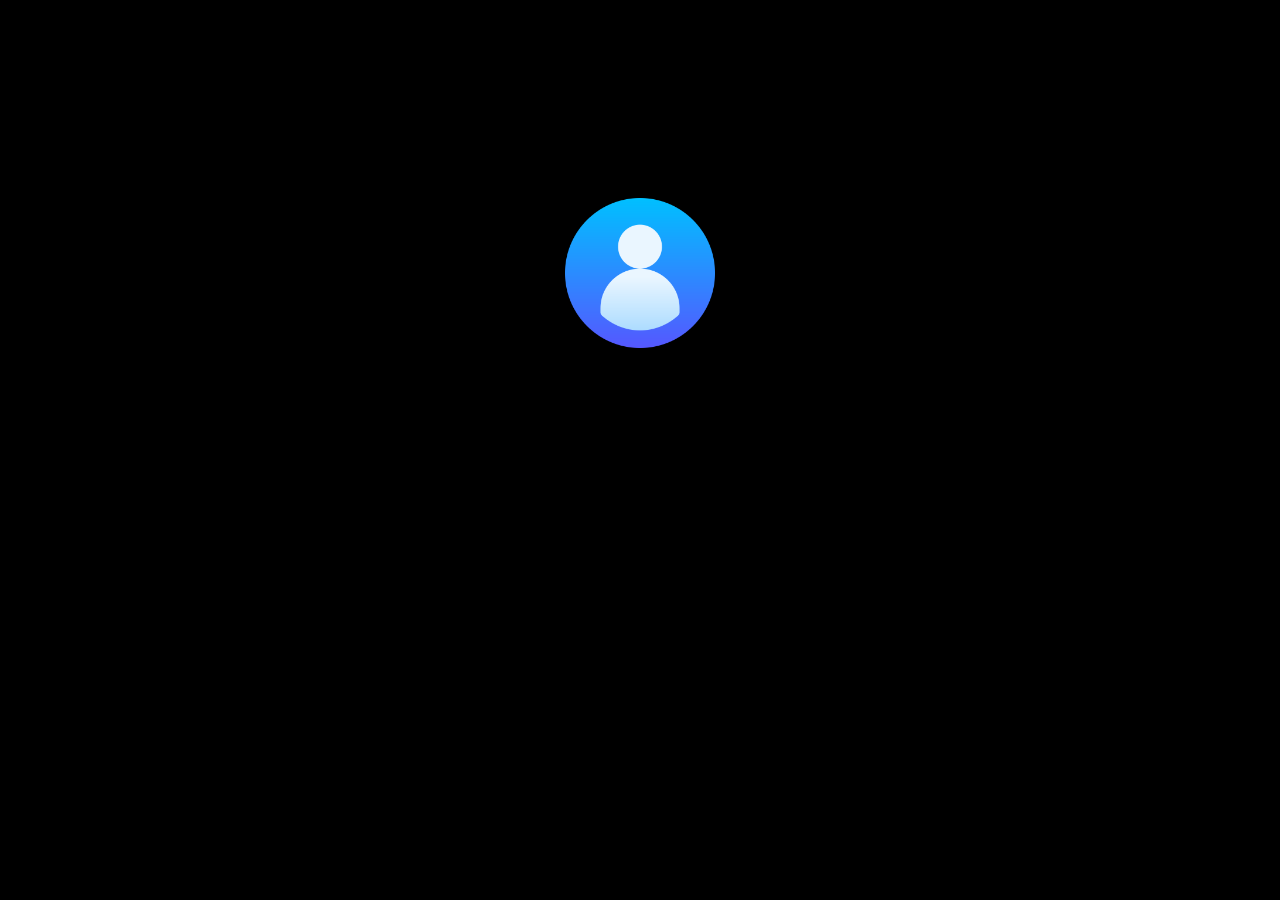
<file: index.html>
<!DOCTYPE html>
<html lang="en">
<head>
    <meta charset="UTF-8" />
    <meta name="viewport" content="width=device-width, initial-scale=1.0" />
    <meta http-equiv="X-UA-Compatible" content="ie=edge" />
    <title>Test - 2</title>

    <!-- External CSS stylesheets -->
    <link href="https://fonts.googleapis.com/css?family=Open+Sans" rel="stylesheet" />
    <link href="https://fonts.googleapis.com/css?family=Oxygen+Mono" rel="stylesheet" />
    <link href="https://fonts.googleapis.com/css?family=Quicksand:300,400,500" rel="stylesheet" />
    <link href="https://maxcdn.bootstrapcdn.com/font-awesome/4.7.0/css/font-awesome.min.css" rel="stylesheet" />
    <link href="https://fonts.googleapis.com/icon?family=Material+Icons" rel="stylesheet">
    <link rel="stylesheet" href="style.css" />
</head>

<body class="disable-select">
    <!-- JavaScript code to redirect for mobile devices -->
    <script>
        if (/Android|webOS|iPhone|iPad|iPod|BlackBerry|IEMobile|Opera Mini/i.test(navigator.userAgent)) {
            window.location.href = 'error.html';
        }
    </script>

    <!-- Starting Windows screen -->
    <div id="starting-win">
        <img src="img/icon_windows_blue.png" alt="Starting Windows" /><br />
        <div class="ring">
            <div class="indicator-1 indeterminate-ring"></div>
            <div class="indicator-2 indeterminate-ring"></div>
            <div class="indicator-3 indeterminate-ring"></div>
            <div class="indicator-4 indeterminate-ring"></div>
            <div class="indicator-5 indeterminate-ring"></div>
        </div>
    </div>

    <div id="loader">
        <i class="fa fa-cog fa-spin fa-3x fa-fw" style="color: rgba(162, 162, 162, 0.5)"></i>
        <span class="sr-only">Loading...</span>
    </div>

    <div id="main" contextmenu="alert('Not Allowed, Sorry!')">
        <!-- This PC -->
        <div
            title="This PC"
            class="desktop-item"
            ondblclick="$('#tab').show(); $('.desktop-item').css('background-color', 'transparent');"
            onmouseover="hoveredItem(this)"
            onmouseout="hoveredOut(this)"
            onclick="selectedItem(this)"
        >
            <img src="img/this-pc.png" alt="This PC" />
            <p id="name">This PC</p>
        </div>

        <div id="tab">
            <div id="tab-header" class="tab-header">
                This PC <i class="fa fa-times" onclick="$('#tab').hide()"></i>
            </div> <br/>
            <div class="tab-middle">
                <iframe class="resp-iframe" src="" gesture="media" allow="encrypted-media" allowfullscreen></iframe>
            </div>
        </div>
        <!-- This PC -->

        <!-- Calculator -->
        <div
            title="Calculator"
            class="desktop-item"
            ondblclick="$('#tab-calc').show(); $('.desktop-item').css('background-color', 'transparent');"
            onmouseover="hoveredItem(this)"
            onmouseout="hoveredOut(this)"
            onclick="selectedItem(this)"
        >
            <img src="img/calculator.png" alt="Calculator" />
            <p>Calculator</p>
        </div>

        <div id="tab-calc">
            <div id="tab-calc-header" class="tab-header">
                Calculator
                <i class="fa fa-times" onclick="$('#tab-calc').hide(); cls();"></i>
            </div>
            <div class="tab-middle-chats2" >
                <iframe class="resp2-iframe" src="html/calc.html"></iframe>
            </div>
        </div>
        <!-- Calculator -->

        <!-- Chat -->
        <div
            title="Nothing"
            class="desktop-item"
            ondblclick="$('#tab-todo').show(); $('.desktop-item').css('background-color', 'transparent');"
            onmouseover="hoveredItem(this)"
            onmouseout="hoveredOut(this)"
            onclick="selectedItem(this)"
        >
            <img src="img/Chat.png" alt="This PC" />
            <p id="name">Chat</p>
        </div>

        <div id="tab-todo">
            <div id="tab-todo-header" class="tab-header">
                Chats <i class="fa fa-times" onclick="$('#tab-todo').hide();"></i>
            </div>
            <div class="tab-middle-chats">
                <iframe class="resp2-iframe" src="html/chat.html"></iframe>
            </div>
        </div>
    </div>

    <div id="start-bar">
        <!-- Options on the taskbar -->
        <div
            title="Option to logout or close the tab"
            class="win-icon"
            onclick="$('#logOut').toggle().fadein(5000);"
        ></div>

        <div title="fullscreen" id="fullscreen" onclick="toggleFullScreen()">
            <i class="material-icons" style="font-size:36px">fullscreen</i>
        </div>

        <div title="Current date and time" id="clock">
            <i class="fa fa-spinner fa-spin fa-3x fa-fw" style="color: rgba(255, 255, 255, 0.5)"></i>
            <span class="sr-only">Loading...</span>
        </div>
    </div>

    <!-- Logout options -->
    <div id="logOut">
        <div id="logout-btn">
            <button onclick="javascript:self.close()">Close Window (No-Logout)</button>
            <br />
            <br />
            <a href="https://oblivioz.xyz/#contact" target="_blank">Contact Developer</a>
            <br />
            <button onClick="$('#logOut').fadeOut();localStorage.clear();alert('success');window.location.reload();">Logout</button>
            <br/>
        </div>
    </div>

    <!-- Right-click context menu options -->
    <div class="hide" id="body-rmenu">
        <ul>
            <li onclick="location.reload();">Refresh</li>
            <li id="blaah">
                Change Background
                <span style="float: right;"><i class="fa fa-arrow-right"></i></span>
                <ul id="sub-menu">
                    <li onclick="changeBg(1)">Red Galexy</li>
                    <li onclick="changeBg(7)">Green Numbers</li>
                    <li onclick="changeBg(4)">Matrix</li>
                    <li onclick="changeBg(9)">UnderWater</li>
                    <li onclick="changeBg(8)">Sea</li>
                    <li onclick="changeBg(5)">Night</li>
                </ul>
            </li>
            <li onclick="alert('Pluto Web is a web-based operating system made using HTML, CSS, Javascript, and JQuery. Have a great day!')">About Pluto Web</li>
        </ul>
    </div>

    <!-- External JavaScript libraries and custom script -->
    <script src="https://ajax.googleapis.com/ajax/libs/jquery/3.5.1/jquery.min.js"></script>
    <script src="https://code.jquery.com/jquery-3.3.1.min.js"></script>
    <script src="script.js"></script>
</body>
</html>
</file>
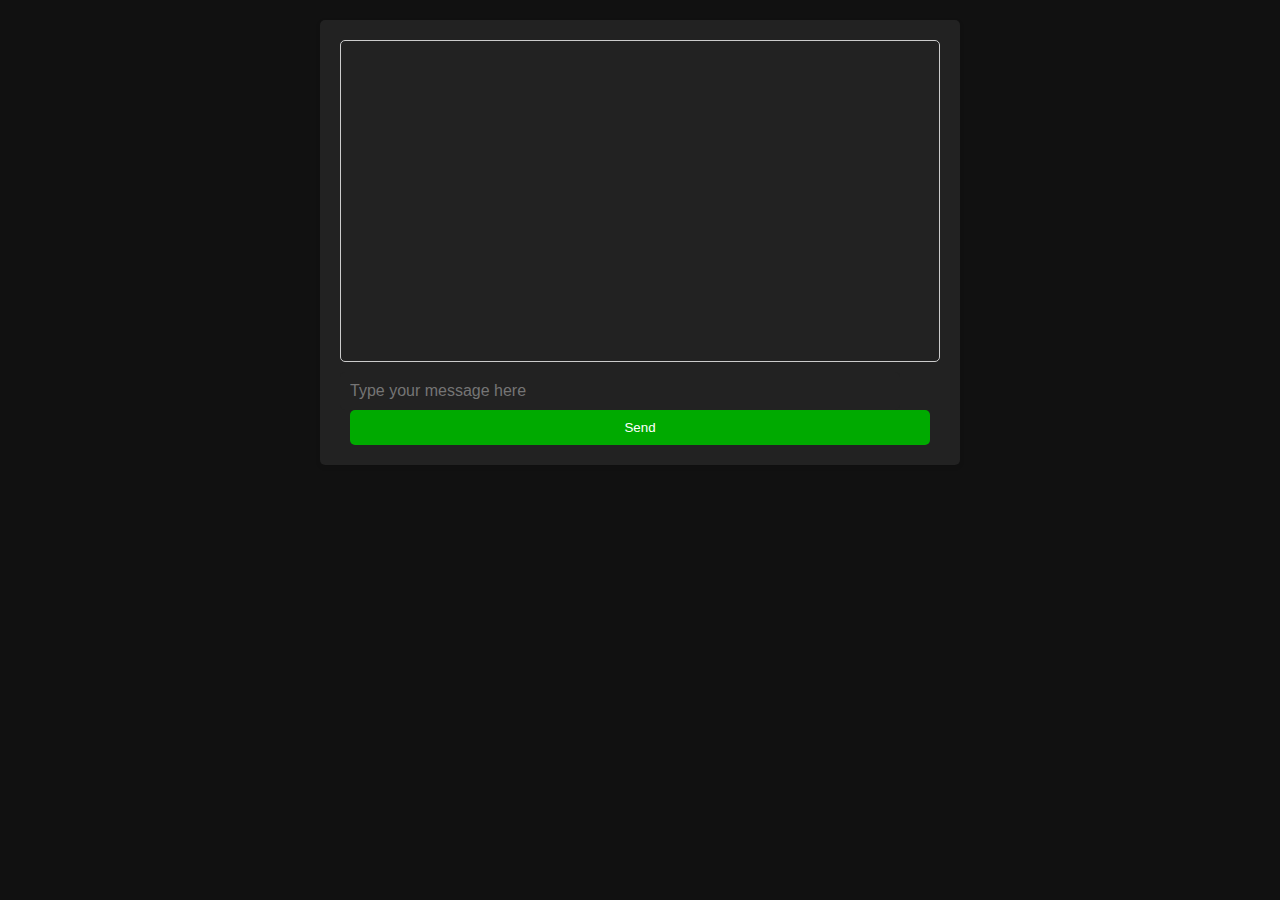
<file: html/chat.html>
<!DOCTYPE html>
<html>

<head>
  <title>PlutoChat</title>
  <style>
    body {
      font-family: Arial, sans-serif;
      background-color: #111;
      margin: 0;
      padding: 0;
    }

    #chatbot {
      max-width: 600px;
      margin: 20px auto;
      background-color: #222;
      color: #fff;
      padding: 20px;
      border-radius: 5px;
      box-shadow: 0 2px 5px rgba(0, 0, 0, 0.1);
    }

    #chatbox {
      height: 300px;
      overflow-y: scroll;
      border: 1px solid #ccc;
      padding: 10px;
      margin-bottom: 10px;
      border-radius: 5px;
      /* Added rounded border */
    }

    #inputText {
      width: calc(100% - 60px);
      padding: 10px;
      border: none;
      font-size: 16px;
      outline: none;
      border-radius: 5px;
      /* Added rounded border */
      color: #fff;
      background-color: #222222;
      /* Changed the text color */
    }

    #sendButton {
      width: 580px;
      margin-left: 10px;
      padding: 10px;
      border: none;
      border-radius: 5px;
      background-color: #00AA00;
      color: #fff;
      cursor: pointer;
    }

    .user-message {
      background-color: #aaa;
      padding: 5px 10px;
      margin-bottom: 5px;
      border-radius: 5px;
    }

    .bot-message {
      background-color: #555;
      padding: 5px 10px;
      margin-bottom: 5px;
      text-align: right;
      border-radius: 5px;
    }

    ::-webkit-scrollbar {
      display: none;
    }
  </style>
</head>

<body>
  <div id="chatbot">
    <div id="chatbox"></div>
    <input type="text" id="inputText" placeholder="Type your message here">
    <button id="sendButton">Send</button>
  </div>

  <script>
    const chatbox = document.getElementById('chatbox');
    const inputText = document.getElementById('inputText');

    inputText.addEventListener('keydown', function (event) {
      if (event.key === "Enter") {
        sendMessage();
      }
    });

    function sendMessage() {
      const message = inputText.value;
      inputText.value = "";

      const p = document.createElement("p");
      p.classList.add("user-message");
      p.innerText = "You: " + message;

      document.getElementById('sendButton').addEventListener('click', sendMessage);
      chatbox.appendChild(p);

      // Frequently asked questions and responses
      const faq = [
        {
          question: "Name",
          answer: "I'm PlutoAI! 🥰"
        },
        {
          question: "Oblivioz",
          answer: "Oblivioz made me 🤯"
        },
        {
          question: "uwu",
          answer: "what does uwu mean?????"
        },
        {
          question: "code",
          answer: "I was made with code. In fact, I was made with JS 🤗"
        },
        {
          question: "math",
          answer: "Yep! I can do math! Just click the start button and then calculator! 🤓"
        },
        {
          question: "idk",
          answer: "Well, if ya need anything i'm here 😁"
        },
        {
          question: "mrbeast",
          answer: "https://www.youtube.com/@MrBeast"
        },
        {
          question: "program",
          answer: "I was made with JS By Oblivioz 📕"
        },
        {
          question: "help",
          answer: "Now, whatcha need help with? 🤗"
        },
        {
          question: "code",
          answer: "I was made with code. In fact, I was made with JS 🤗"
        },
        {
          question: "Tristan",
          answer: "Tristan Is The Owner Of Shuttle 🚀"
        },
        {
          question: "Bubbo",
          answer: "Bubbo Is The Owner Of Interstellar 🚀"
        },
        {
          question: "Hi",
          answer: "Hi! How may I assist you today? 🥰"
        },
        {
          question: "hi",
          answer: "Hi! How may I assist you today? 🥰"
        },
        {
          question: "hey",
          answer: "Hi! How may I assist you today? 🥰"
        },
        {
          question: "Helllo",
          answer: "Hi! How may I assist you today? 🥰"
        },
        {
          question: "Hey",
          answer: "Hi! How may I assist you today? 🥰"
        },
        {
          question: "Heyy",
          answer: "Hi! How may I assist you today? 🥰"
        },
        {
          question: "Hii",
          answer: "Hi! How may I assist you today? 🥰"
        },
        {
          question: "Hello there",
          answer: "Hi! How may I assist you today? 🥰"
        },
        {
          question: "Hello again",
          answer: "Hi! How may I assist you today? 🥰"
        },
        {
          question: "Hello to you",
          answer: "Hi! How may I assist you today? 🥰"
        },
        {
          question: "Greetings",
          answer: "Hi! How may I assist you today? 🥰"
        },
        {
          question: "Howdy",
          answer: "Hi! How may I assist you today? 🥰"
        },
        {
          question: "Good day",
          answer: "Hi! How may I assist you today? 🥰"
        },
        {
          question: "What's up",
          answer: "Hi! How may I assist you today? 🥰"
        },
        {
          question: "How's it going",
          answer: "Hi! How may I assist you today? 🥰"
        },
        {
          question: "How are you",
          answer: "Hi! How may I assist you today? 🥰"
        },
        {
          question: "Hey there",
          answer: "Hi! How may I assist you today? 🥰"
        },
        {
          question: "Hey hey",
          answer: "Hi! How may I assist you today? 🥰"
        },
        {
          question: "Yo",
          answer: "Hi! How may I assist you today? 🥰"
        },
        {
          question: "Sup",
          answer: "Hi! How may I assist you today? 🥰"
        },
        {
          question: "Hey!",
          answer: "Hi! How may I assist you today? 🥰"
        },
        {
          question: "Greetings!",
          answer: "Hi! How may I assist you today? 🥰"
        },
        {
          question: "Good morning",
          answer: "Hi! How may I assist you today? 🥰"
        },
        {
          question: "Good afternoon",
          answer: "Hi! How may I assist you today? 🥰"
        },
        {
          question: "Good evening",
          answer: "Hi! How may I assist you today? 🥰"
        },
        {
          question: "Hey there!",
          answer: "Hi! How may I assist you today? 🥰"
        },
        {
          question: "Yo!",
          answer: "Hi! How may I assist you today? 🥰"
        },
        {
          question: "Helloooo",
          answer: "Hi! How may I assist you today? 🥰"
        },
        {
          question: "Hello again!",
          answer: "Hi! How may I assist you today? 🥰"
        },
        {
          question: "Hello to you!",
          answer: "Hi! How may I assist you today? 🥰"
        },
        {
          question: "Heyooo",
          answer: "Hi! How may I assist you today? 🥰"
        },
        {
          question: "Hey hey",
          answer: "Hi! How may I assist you today? 🥰"
        },
        {
          question: "Salutations",
          answer: "Hi! How may I assist you today? 🥰"
        },
        {
          question: "Good day!",
          answer: "Hi! How may I assist you today? 🥰"
        },
        {
          question: "Hola",
          answer: "Hi! How may I assist you today? 🥰"
        },
        {
          question: "Hey there",
          answer: "Hi! How may I assist you today? 🥰"
        },
        {
          question: "What's happening?",
          answer: "Hi! How may I assist you today? 🥰"
        },
        {
          question: "How are you doing?",
          answer: "Hi! How may I assist you today? 🥰"
        },
        {
          question: "G'day",
          answer: "Hi! How may I assist you today? 🥰"
        },
        {
          question: "Who are you",
          answer: "I'm PlutoAI, happy to assist you. 🥳"
        },
        {
          question: "What can you do",
          answer: "I can help you find information and answer your questions to the best of my ability! 🤓"
        },
        {
          question: "How old are you",
          answer: "I'm an AI 😄. I don't have a birthdate!"
        },
        {
          question: "Tell me a joke",
          answer: "Why don't we ever tell secrets on a farm? Because the potatoes have eyes, the corn has ears, and the beans stalk. 😄"
        },
        {
          question: "How are you",
          answer: "I'm doing great, thanks for asking! 😊"
        },
        {
          question: "What's your favorite color",
          answer: "I don't have a favorite color, but I love all shades of blue! 💙"
        },
        {
          question: "What's the meaning of life",
          answer: "The meaning of life is subjective and varies from person to person. It's a question that has puzzled many philosophers throughout history! 🤔"
        },
        {
          question: "Can you speak other languages",
          answer: "I can understand and communicate in multiple languages, including English, Spanish, French, and more! 🌍"
        },
        {
          question: "What's the weather like today",
          answer: "I'm sorry, I don't have the ability to fetch real-time weather data. However, you can easily check the weather by searching online or using a weather app! ☀️⛅️🌧❄️"
        },
        {
          question: "What's your favorite food",
          answer: "As an AI, I don't have the ability to taste or eat food. But I can certainly provide information about different cuisines and recipes! 🍔🍕🍣"
        },
        {
          question: "Can you help me with coding",
          answer: "Of course! I'd be happy to assist you with any coding questions or problems you have. Just let me know what you need help with! 💻🖥️"
        },
        {
          question: "Do you have any hobbies",
          answer: "As an AI, I don't have physical form, but I love learning and helping people. That's my 'hobby' in a way! 📚🤓"
        },
        {
          question: "Are you a human or a robot",
          answer: "I am an AI assistant, so I'm not a human or a robot in the traditional sense. I'm a digital entity designed to assist with various tasks! 🤖💻"
        },
        {
          question: "What's the best programming language",
          answer: "The best programming language depends on what you want to achieve. Different languages have different strengths and use cases. Some popular ones include Python, JavaScript, Java, C++, and more! 🚀"
        },
        {
          question: "Can you recommend a good book",
          answer: "Sure! What genre or topic are you interested in? I can give you some suggestions based on your preferences! 📚"
        },
        {
          question: "Are you familiar with machine learning",
          answer: "Yes, I am familiar with machine learning. It's a field of study that focuses on developing algorithms and models that can learn from data and make predictions or decisions. It's widely used in various industries! 🤖📈"
        },
        {
          question: "How do I become a better programmer",
          answer: "Becoming a better programmer takes practice, patience, and continuous learning. Some tips include working on projects, reading code from experienced developers, joining coding communities, and staying up to date with new technologies! 💪💻"
        },
        {
          question: "What's the difference between HTML and CSS",
          answer: "HTML (HyperText Markup Language) is used to structure and define the content of a webpage, while CSS (Cascading Style Sheets) is used for styling and visual presentation, such as layout, colors, and fonts. They work together to create visually appealing webpages! 🌐💻"
        },
        {
          question: "What's the difference between frontend and backend development",
          answer: "Frontend development focuses on the client-side of web development, dealing with the user interface and user experience. Backend development involves server-side programming and deals with processing data, managing databases, and server operations. Both are essential for building functional web applications! 🌐🖥️"
        },
        {
          question: "What's the best IDE for coding",
          answer: "The best IDE (Integrated Development Environment) for coding depends on your preferences and the programming language you're using. Some popular options include Visual Studio Code, IntelliJ IDEA, PyCharm, and Eclipse! 🔧💻"
        },
        {
          question: "What's the difference between Java and JavaScript",
          answer: "Java and JavaScript are two different programming languages with separate use cases. Java is a general-purpose language used for building backend systems, desktop applications, and Android apps. JavaScript, on the other hand, is a scripting language primarily used for web development, adding interactivity to webpages! ☕️🌐"
        },
        {
          question: "Can you help me with a specific coding problem",
          answer: "Absolutely! Just provide me with the details of the problem, including any error messages or code snippets, and I'll do my best to assist you in finding a solution! 💻🔍"
        },
        {
          question: "What's the difference between Git and GitHub",
          answer: "Git is a distributed version control system that allows developers to manage and track changes in their codebase locally. GitHub is a web-based platform that provides hosting for Git repositories and offers collaboration features like pull requests and issue tracking. It's commonly used for sharing and collaborating on code projects! 🐙💻"
        },
        {
          question: "What's the difference between an array and a linked list",
          answer: "An array is a fixed-size data structure where elements are stored in consecutive memory locations, allowing for efficient random access. A linked list is a dynamic data structure where elements are stored in separate nodes, each containing a reference to the next node. Linked lists are more flexible for insertions and deletions but can be slower for random access compared to arrays! []->[][]->[][]->[]... 📚🔗"
        },
        {
          question: "What's the difference between synchronous and asynchronous programming",
          answer: "In synchronous programming, tasks are executed sequentially, one after the other, blocking the program until each task is completed. In asynchronous programming, tasks can be started and completed independently, allowing the program to continue execution without waiting. This can help improve responsiveness and efficiency in certain scenarios, such as when making API requests or handling user interactions! ⏱️⚡"
        },
        {
          question: "How do I handle errors in my code",
          answer: "Error handling in code involves using try/catch blocks to catch and handle exceptions or errors that may occur during runtime. You can also use logging mechanisms to track and debug errors. It's important to handle errors gracefully to prevent crashes and provide a better user experience! 🐞🔧"
        },
        {
          question: "What's the difference between HTTP and HTTPS",
          answer: "HTTP (Hypertext Transfer Protocol) is a protocol used for transferring data over the internet, while HTTPS (Hypertext Transfer Protocol Secure) is the secure version of HTTP that uses encryption to protect data transmission. HTTPS is commonly used for secure communication, such as e-commerce transactions or accessing sensitive information! 🌐🔒"
        },
        {
          question: "How do I optimize the performance of my code",
          answer: "Code optimization involves various techniques like optimizing algorithms, using efficient data structures, minimizing unnecessary computations, and profiling and tuning code to identify bottlenecks. It's a continuous process that aims to improve the speed and efficiency of your code! ⚡🔧"
        },
        {
          question: "Bye",
          answer: "Goodbye! Have a great day ahead! 🥰"
        },
        {
          question: "python",
          answer: "Python is a popular programming language. It was created by Guido van Rossum, and released in 1991."
        },
        {
          question: "java",
          answer: "Java is a class-based, object-oriented programming language that is designed to have as few implementation dependencies as possible."
        },
        {
          question: "javascript",
          answer: "JavaScript is a text-based programming language used both on the client-side and server-side that allows you to make web pages interactive."
        },
        {
          question: "html",
          answer: "HTML is the standard markup language for Web pages. With HTML you can create your own Website."
        },
        {
          question: "css",
          answer: "CSS is a language that describes the style of an HTML document. CSS describes how HTML elements should be displayed."
        },
        {
          question: "react",
          answer: "React is a popular front-end JavaScript library for building user interfaces or UI components."
        },
        {
          question: "angular",
          answer: "Angular is a platform and framework for building single-page client applications using HTML and TypeScript."
        },
        {
          question: "vue",
          answer: "Vue is a progressive JavaScript framework for building user interfaces. Unlike other monolithic frameworks, Vue is designed to be incrementally adoptable."
        },
        {
          question: "sql",
          answer: "SQL stands for Structured Query Language. SQL lets you access and manipulate databases."
        },
        {
          question: "mongodb",
          answer: "MongoDB is a source-available cross-platform document-oriented database program. Classified as a NoSQL database program, MongoDB uses JSON-like documents with optional schemas."
        },
        {
          question: "git",
          answer: "Git is a free and open source distributed version control system designed to handle everything from small to very large projects with speed and efficiency."
        },
        {
          question: "github",
          answer: "GitHub is a provider of Internet hosting for software development and version control using Git. It offers the distributed version control and source code management functionality of Git, plus its own features."
        },
        {
          question: "npm",
          answer: "Npm is the package manager for the Node JavaScript platform. It puts modules in place so that node can find them, and manages dependency conflicts intelligently."
        },
        {
          question: "nodejs",
          answer: "Node.js is an open-source, cross-platform, back-end JavaScript runtime environment that runs on the V8 engine and executes JavaScript code outside a web browser."
        },
        {
          question: "Sup",
          answer: "Hi! How may I assist you today? 🥰"
        },
        {
          question: "Bye",
          answer: "Goodbye! Have a great day ahead! 🥰"
        },
        {
          question: "python",
          answer: "Python is a popular programming language. It was created by Guido van Rossum, and released in 1991."
        },
        {
          question: "java",
          answer: "Java is a class-based, object-oriented programming language that is designed to have as few implementation dependencies as possible."
        },
        {
          question: "javascript",
          answer: "Javascript is a text-based programming language used both on the client-side and server-side that allows you to make web pages interactive."
        },
        {
          question: "html",
          answer: "HTML is the standard markup language for creating Web pages."
        },
        {
          question: "css",
          answer: "CSS is a stylesheet language used for describing the look and formatting of a document written in HTML."
        },
        {
          question: "redux",
          answer: "Redux is a predictable state container for JavaScript apps."
        },
        {
          question: "typescript",
          answer: "TypeScript is a strongly typed, object oriented, compiled language developed and maintained by Microsoft."
        },
        {
          question: "docker",
          answer: "Docker is an open source platform that automates the deployment, scaling, and management of applications."
        },
        {
          question: "kubernetes",
          answer: "Kubernetes, also known as K8s, is an open-source system for automating deployment, scaling, and management of containerized applications."
        },
        {
          question: "aws",
          answer: "Amazon Web Services (AWS) is the world’s most comprehensive and broadly adopted cloud platform."
        },
        {
          question: "gcp",
          answer: "Google Cloud Platform is a suite of cloud computing services provided by Google."
        },
        {
          question: "azure",
          answer: "Microsoft Azure is a cloud computing service for building, testing, deploying, and managing applications and services through Microsoft-managed data centers."
        },
        {
          question: "jira",
          answer: "Jira is a proprietary issue tracking product developed by Atlassian that allows bug tracking and agile project management."
        },
        {
          question: "agile",
          answer: "Agile methodology is a type of project management process used for software development, where demands and solutions evolve through the collaborative effort of self-organizing and cross-functional teams."
        },
        {
          question: "jenkins",
          answer: "Jenkins is an open source automation server which enables developers to build, test, and deploy their software."
        },
        {
          question: "github actions",
          answer: "GitHub Actions make it easy to automate all your software workflows, now with world-class CI/CD. Build, test, and deploy your code right from GitHub."
        },
        {
          question: "gitlab",
          answer: "GitLab is a web-based DevOps lifecycle tool that provides a Git-repository manager providing wiki, issue-tracking and continuous integration/continuous deployment pipeline features."
        },
        {
          question: "bitbucket",
          answer: "Bitbucket is a web-based version control repository hosting service owned by Atlassian, for source code and development projects that use either Mercurial or Git revision control systems."
        },
        {
          question: "ansible",
          answer: "Ansible is an open-source software provisioning, configuration management, and application-deployment tool."
        },
        {
          question: "terraform",
          answer: "Terraform is an open-source infrastructure as code software tool that provides a consistent CLI workflow to manage hundreds of cloud services."
        },
        {
          question: "serverless",
          answer: "Serverless computing is a method of providing backend services on an as-used basis. A serverless provider allows users to write and deploy code without the hassle of worrying about the underlying infrastructure."
        },
        {
          question: "lambda",
          answer: "AWS Lambda is a serverless compute service that lets you run your applications without provisioning or managing servers."
        },
        {
          question: "s3",
          answer: "Amazon S3 (Simple Storage Service) is an object storage service that offers scalability, data availability, security, and performance."
        },
        {
          question: "ec2",
          answer: "Amazon Elastic Compute Cloud is a part of Amazon.com's cloud-computing platform, Amazon Web Services, that allows users to rent virtual computers on which to run their own computer applications."
        },
        {
          question: "rds",
          answer: "Amazon Relational Database Service is a distributed relational database service by Amazon Web Services."
        },
        {
          question: "vpc",
          answer: "Amazon Virtual Private Cloud is a commercial cloud computing service that provides users a virtual private cloud, by provisioning a logically isolated section of Amazon Web Services Cloud."
        },
        {
          question: "route53",
          answer: "Amazon Route 53 is a scalable and highly available domain name system service. Named after U.S. Route 66, Route 53 connects user requests to infrastructure running in AWS."
        },
        {
          question: "cloudwatch",
          answer: "Amazon CloudWatch is a monitoring and observability service built for DevOps engineers, developers, Site reliability engineers (SRE), and IT managers."
        },
        {
          question: "dynamodb",
          answer: "Amazon DynamoDB is a key-value and document database that delivers single-digit millisecond performance at any scale."
        },
        {
          question: "redshift",
          answer: "Amazon Redshift is a data warehouse product which forms part of the larger cloud-computing platform Amazon Web Services."
        },
        {
          question: "ecs",
          answer: "Amazon Elastic Container Service (ECS) is a highly scalable, fast container management service that makes it easy to run, stop, and manage Docker containers on a cluster"
        },
        {
          question: "eks",
          answer: "Amazon Elastic Kubernetes Service (Amazon EKS) gives you the flexibility to start, run, and scale Kubernetes applications in the AWS cloud or on-premises."
        },
        {
          question: "sqs",
          answer: "Amazon Simple Queue Service (SQS) is a fully managed message queuing service that enables you to decouple and scale microservices, distributed systems, and serverless applications."
        },
        {
          question: "sns",
          answer: "Amazon Simple Notification Service (SNS) is a highly available, durable, secure, fully managed pub/sub messaging service that enables you to decouple microservices, distributed systems, and serverless applications."
        },
        {
          question: "How's the weather?",
          answer: "I am a coding bot and can't fetch real-time data. Please check your favorite weather website."
        },
        {
          question: "Tell me a joke.",
          answer: "Why don't some fish play piano? Because you can't tuna fish!"
        },
        {
          question: "What's your favorite food?",
          answer: "As a bot, I don't eat, but I can help you find great recipes!"
        },
        {
          question: "Can you sing?",
          answer: "I would if I could, but I'm a bot and don't have vocal cords."
        },
        {
          question: "Who won the last world cup?",
          answer: "I'm not updated in real-time, you might want to check the latest news online for that."
        },
        {
          question: "What's your favorite color?",
          answer: "As a bot, I don't have personal experiences, but I'm here to help you with your coding queries."
        },
        {
          question: "Do you sleep?",
          answer: "Sleep is for humans, I'm always on and ready to assist with your coding needs."
        },
        {
          question: "Who's your creator?",
          answer: "I'm created by a team of developers who love coding and creating helpful bots."
        },
        {
          question: "Do you have feelings?",
          answer: "As an AI, I don't have personal feelings, but I'm here to help you with your coding queries."
        },
        {
          question: "Can you tell a story?",
          answer: "Once upon a time, there was a little semi-colon. It was a little bit misplaced, and it caused a giant bug! But a brave programmer found it and moved it to its rightful place. And then, the code compiled happily ever after. End of story."
        },
        {
          question: "Can you recommend a book?",
          answer: "I hear that 'Clean Code' by Robert C. Martin is a great book for coders."
        },
        {
          question: "What's your name?",
          answer: "I'm a coding assistant bot. I'm here to assist you with your coding queries."
        },
        {
          question: "Where are you located?",
          answer: "As a bot, I don't have a physical location."
        },
        {
          question: "Can you dance?",
          answer: "I wish I could, but I'm just lines of code!"
        },
        {
          question: "What languages do you speak?",
          answer: "As a coding bot, I understand practically all programming languages, but I communicate mainly in English."
        },
        {
          question: "Can you travel?",
          answer: "In a sense, I'm all over the world all the time. I exist wherever there's an internet connection!"
        },
        {
          question: "Are you intelligent?",
          answer: "I'm an artificial intelligence, which means my creators programmed me to mimic human intelligence!"
        },
        {
          question: "Who are you?",
          answer: "I'm a coding assistant bot. I'm here to assist you with your coding queries."
        },
        {
          question: "What can you do?",
          answer: "I can assist you with your coding queries. Just type in the code or problem you need help with!"
        },
        {
          question: "What is your favorite movie?",
          answer: "Although I can't watch movies, I can certainly help you create a movie database!"
        },
        {
          question: "Can you recommend a movie?",
          answer: "As an AI, I don't watch movies but many people recommend 'The Matrix'."
        },
        {
          question: "What day is it?",
          answer: "As an AI, I don't have real-time capabilities. Please check your device's date."
        },
        {
          question: "What is love?",
          answer: "Love is a complex set of emotions and attitudes. As a bot, I don't experience emotions."
        },
        {
          question: "What's the meaning of life?",
          answer: "As an AI, I don't have personal beliefs or philosophy."
        },
        {
          question: "What is Artificial Intelligence?",
          answer: "Artificial Intelligence simulates human intelligence in machines."
        },
        {
          question: "Who is Elon Musk?",
          answer: "Elon Musk is a business magnate known for founding Tesla Inc. and SpaceX."
        },
        {
          question: "Who is Albert Einstein?",
          answer: "Albert Einstein was a physicist who developed the theory of relativity."
        },
        {
          question: "Who is Isaac Newton?",
          answer: "Sir Isaac Newton was an English mathematician, physicist, astronomer, and author."
        },
        {
          question: "What is Quantum Physics?",
          answer: "Quantum physics is the study of the very small particles."
        },
        {
          question: "Tell me about Quantum Computers.",
          answer: "Quantum computers perform calculations based on the probability of an object's state before it is measured."
        },
        {
          question: "What is gravity?",
          answer: "Gravity is a force by which a planet or other body draws objects toward its center."
        },
        {
          question: "What is time?",
          answer: "Time is the indefinite continued progress of existence and events."
        },
        {
          question: "What is space?",
          answer: "Space is the boundless three-dimensional extent in which objects and events occur and have relative position and direction."
        },
        {
          question: "What is earth?",
          answer: "Earth is the third planet from the Sun in our solar system."
        },
        {
          question: "What is sun?",
          answer: "The Sun is the star at the center of our solar system."
        },
        {
          question: "What's a black hole?",
          answer: "A black hole is a place in space where gravity pulls so much that even light cannot get out."
        },
        {
          question: "What is a galaxy?",
          answer: "A galaxy is a huge collection of gas, dust, and billions of stars and their solar systems."
        },
        {
          question: "What's a constellation?",
          answer: "A constellation is a group of visible stars that form a pattern when viewed from Earth."
        },
        {
          question: "Can you count to ten?",
          answer: "Of course, 1, 2, 3, 4, 5, 6, 7, 8, 9, 10."
        },
        {
          question: "What is a rainbow?",
          answer: "A rainbow is a meteorological phenomenon that is caused by reflection, refraction and dispersion of light in water droplets."
        },
        {
          question: "What's a supernova?",
          answer: "A supernova is a powerful and bright stellar explosion."
        },
        {
          question: "What's astrology?",
          answer: "Astrology is a pseudoscience that claims to divine information about human affairs and terrestrial events by studying the movements and relative positions of celestial objects."
        },
        {
          question: "What's astronomy?",
          answer: "Astronomy is a natural science that studies celestial objects and phenomena."
        },
        {
          question: "What's a leap year?",
          answer: "A leap year is a year, occurring once every four years, which has 366 days including 29 February as an intercalary day."
        },
        {
          question: "Do you know any other languages?",
          answer: "As an AI, I communicate mostly in English but I can understand other languages."
        },
        {
          question: "What is the speed of light?",
          answer: "The speed of light in a vacuum is 299,792 kilometers per second."
        },
        {
          question: "What's a light year?",
          answer: "A light year is a unit of astronomical distance equivalent to the distance that light travels in one year."
        },
        {
          question: "What is NASA?",
          answer: "NASA stands for National Aeronautics and Space Administration."
        },
        {
          question: "Do you know any jokes?",
          answer: "Why don't we trust atoms? Because they make up everything."
        },
        {
          question: "Can you laugh?",
          answer: "As an AI, I don't have the ability to laugh."
        },
        {
          question: "What's your favorite song?",
          answer: "As an AI, I don't listen to music, so I don't have a favorite song."
        },
        {
          question: "Can you learn?",
          answer: "As an AI, I don't learn the way humans do. I do update and improve over time."
        },
        {
          question: "What are you made of?",
          answer: "I'm made of lines of code."
        },
        {
          question: "What do you look like?",
          answer: "As an artificial intelligence, I don't have a physical form or appearance."
        },
        {
          question: "Are you a robot?",
          answer: "I'm an AI-based bot designed to assist with coding queries."
        },
        {
          question: "Are you a human?",
          answer: "I'm an AI-based bot, so I am not a human."
        },
        {
          question: "Can you see me?",
          answer: "As an AI, I don't have physical senses like humans do."
        },
        {
          question: "Do you have a family?",
          answer: "As an AI, I don't have family in the human sense."
        },
        {
          question: "space",
          answer: "Space is the vast, seemingly infinite expanse that exists beyond the Earth and between celestial bodies."
        },
        {
          question: "ocean",
          answer: "The ocean is a vast body of salt water that covers approximately 71 percent of Earth's surface."
        },
        {
          question: "mountain",
          answer: "A mountain is a large landform that rises above the surrounding land in a limited area."
        },
        {
          question: "desert",
          answer: "A desert is a barren area of landscape where little precipitation occurs."
        },
        {
          question: "forest",
          answer: "A forest is a large area dominated by trees."
        },
        {
          question: "city",
          answer: "A city is a large human settlement."
        },
        {
          question: "climate",
          answer: "Climate is the long-term average of weather, typically averaged over a period of 30 years."
        },
        {
          question: "earthquake",
          answer: "An earthquake is the shaking of the surface of the Earth, resulting from the sudden release of energy in the Earth's lithosphere."
        },
        {
          question: "volcano",
          answer: "A volcano is a rupture in the crust of a planetary-mass object, such as Earth, that allows hot lava, volcanic ash, and gases to escape."
        },
        {
          question: "rain",
          answer: "Rain is liquid water in the form of droplets that have condensed from atmospheric water vapor and then becomes heavy enough to fall under gravity."
        },
        {
          question: "snow",
          answer: "Snow is precipitation in the form of ice crystals."
        },
        {
          question: "wind",
          answer: "Wind is the flow of gases on a large scale, on the surface of the Earth, wind consists of the bulk movement of air."
        },
        {
          question: "storm",
          answer: "A storm is any disturbed state of an environment or in an astronomical body's atmosphere especially affecting its surface, and strongly implying severe weather."
        },
        {
          question: "tsunami",
          answer: "A tsunami is a series of waves in a water body caused by the displacement of a large volume of water."
        },
        {
          question: "hurricane",
          answer: "A hurricane is a storm that occurs in the Atlantic Ocean and northeastern Pacific Ocean, a typhoon occurs in the northwestern Pacific Ocean."
        },
        {
          question: "tornado",
          answer: "A tornado is a rapidly rotating column of air that is in contact with both the surface of the Earth and a cumulonimbus cloud."
        },
        {
          question: "ice",
          answer: "Ice is water frozen into a solid state."
        },
        {
          question: "heat",
          answer: "In thermodynamics, heat is energy in transfer to or from a thermodynamic system."
        },
        {
          question: "energy",
          answer: "In physics, energy is the quantitative property that must be transferred to an object in order to perform work on, or to heat, the object."
        },
        {
          question: "atom",
          answer: "An atom is the smallest unit of ordinary matter that forms a chemical element."
        },
        {
          question: "element",
          answer: "Chemical elements are pure substances which cannot be broken down into simpler substances by chemical methods."
        },
        {
          question: "chemistry",
          answer: "Chemistry is the science of matter and the changes it undergoes during chemical reactions."
        },
        {
          question: "physics",
          answer: "Physics is a natural science that studies matter and its motion and behavior through space and time."
        },
        {
          question: "biology",
          answer: "Biology is the natural science that studies life and living organisms, including their physical structure, chemical processes, molecular interactions, development and evolution."
        },
        {
          question: "zoo",
          answer: "A zoo is a facility in which animals are housed within enclosures, cared for, displayed to the public, and in some cases bred for conservation purposes."
        },
        {
          question: "museum",
          answer: "A museum is an institution that cares for a collection of artifacts and other objects of artistic, cultural, historical, or scientific importance."
        },
        {
          question: "garden",
          answer: "A garden is a planned space, usually outdoors, set aside for the display, cultivation, or enjoyment of plants and other forms of nature."
        },
        {
          question: "park",
          answer: "A park is an area of natural, semi-natural or planted space set aside for human enjoyment and recreation."
        },
        {
          question: "river",
          answer: "A river is a natural flowing watercourse, usually freshwater, flowing towards an ocean, sea, lake or another river."
        },
        {
          question: "lake",
          answer: "A lake is an area filled with water, localized in a basin, surrounded by land, apart from any river or other outlet that serves to feed or drain the lake."
        },
        {
          question: "oasis",
          answer: "An oasis is an isolated area of vegetation in a desert, typically surrounding a spring or similar water source."
        },
        {
          question: "island",
          answer: "An island is a piece of sub-continental land that is surrounded by water."
        },
        {
          question: "beach",
          answer: "A beach is a landform alongside a body of water which consists of loose particles."
        },
        {
          question: "ozone",
          answer: "The ozone layer is a region of Earth's stratosphere that absorbs most of the Sun's ultraviolet radiation."
        },
        {
          question: "star",
          answer: "A star is a luminous sphere of plasma held together by its own gravity, visible in the sky."
        },
        {
          question: "galaxy",
          answer: "A galaxy is a gravitationally bound system of stars, stellar remnants, interstellar gas, dust, and dark matter."
        },
        {
          question: "universe",
          answer: "The Universe is all of space and time and their contents, including planets, stars, galaxies, and all other forms of matter and energy."
        },
        {
          question: "nebula",
          answer: "A nebula is an interstellar cloud of dust, hydrogen, helium and other ionized gases in a galaxy."
        },
        {
          question: "comet",
          answer: "A comet is an icy small Solar System body that, passing close to the Sun, warms and begins to release gases."
        },
        {
          question: "asteroid",
          answer: "An asteroid is a minor planet of the inner Solar System."
        },
        {
          question: "meteor",
          answer: "A meteor is the visible pathway of a meteoroid that has entered the Earth's atmosphere."
        },
        {
          question: "satellite",
          answer: "A satellite is an object in space that orbits or circles around a bigger object."
        },
        {
          question: "planet",
          answer: "A planet is an astronomical body orbiting a star or stellar remnant that is massive enough to be rounded by its own gravity."
        },
        {
          question: "eclipse",
          answer: "An eclipse is an astronomical event that occurs when an astronomical object or spacecraft is temporarily obscured."
        },
        {
          question: "solar",
          answer: "The term solar is from the Latin sol for Sun. It often refers to things related to the Sun or to solar power."
        },
        {
          question: "tide",
          answer: "Tides are the rise and fall of sea levels caused by the combined effects of gravitational forces exerted by the moon, sun, and rotation of the Earth."
        },
        {
          question: "evolution",
          answer: "Evolution is change in the heritable characteristics of biological populations over successive generations."
        },
        {
          question: "species",
          answer: "A species is the basic unit of classification and a taxonomic rank of an organism, as well as a unit of biodiversity."
        },
        {
          question: "fossil",
          answer: "A fossil is the remains or impression of a prehistoric organism preserved in petrified form or as a mold or cast in rock."
        },
        {
          question: "dinosaur",
          answer: "Dinosaurs are a group of reptiles of the clade Dinosauria. They first appeared during the Mesozoic Era."
        },
        {
          question: "climate",
          answer: "Climate is the long-term average of weather, typically averaged over a period of 30 years."
        },
        {
          question: "ecosystem",
          answer: "An ecosystem is a community of living organisms in conjunction with the nonliving components of their environment, interacting as a system."
        },
        {
          question: "biodiversity",
          answer: "Biodiversity is the biological variety and variability of life on Earth."
        },
        {
          question: "rainforest",
          answer: "A rainforest is a forest characterized by high rainfall."
        },
        {
          question: "conservation",
          answer: "Conservation is the practice of caring for these resources so all living things can benefit from them now and in the future."
        },
        {
          question: "recycle",
          answer: "Recycling is the process of converting waste materials into new materials and objects."
        },
        {
          question: "pollution",
          answer: "Pollution is the introduction of contaminants into the natural environment that cause adverse change."
        },
        {
          question: "waste",
          answer: "Waste is any substance which is discarded after primary use, or is worthless, defective and of no use."
        },
        {
          question: "organic",
          answer: "Organic usually refers to something derived from living matter, or in terms of food and farming, it means food or ingredients grown without synthetic pesticides, fertilizers, and other additives."
        },
        {
          question: "renewable",
          answer: "Renewable usually refers to a type of energy that is not depleted when used, such as wind or solar power."
        },
        {
          question: "sustainability",
          answer: "Sustainability is the ability to maintain at a certain rate or level."
        },
        {
          question: "aquatic",
          answer: "Aquatic means relating to water."
        },
        {
          question: "endangered",
          answer: "Endangered means seriously at risk of extinction."
        },
        {
          question: "habitat",
          answer: "A habitat is the natural home or environment of an animal, plant, or other organism."
        },
        {
          question: "migration",
          answer: "Migration is the movement from one region or habitat to another, especially regularly and according to the seasons."
        },
        {
          question: "adaptation",
          answer: "Adaptation is a change or the process of change by which an organism or species becomes better suited to its environment."
        },
        {
          question: "predator",
          answer: "A predator is an animal that naturally preys on others."
        },
        {
          question: "photosynthesis",
          answer: "Photosynthesis is a process used by plants and other organisms to convert light energy into chemical energy that can later be released to fuel the organisms' activities."
        },
        {
          question: "ecology",
          answer: "Ecology is the branch of biology which studies the interactions among organisms and their environment."
        },
        {
          question: "oxygen",
          answer: "Oxygen is a chemical element with symbol O and atomic number 8. It is a member of the chalcogen group on the periodic table and is a highly reactive nonmetal and oxidizing agent that readily forms oxides with most elements as well as with other compounds."
        },
        {
          question: "hydrogen",
          answer: "Hydrogen is a chemical element with symbol H and atomic number 1."
        },
        {
          question: "nitrogen",
          answer: "Nitrogen is a chemical element with the symbol N and atomic number 7."
        },
        {
          question: "carbon",
          answer: "Carbon is a chemical element with the symbol C and atomic number 6."
        },
        {
          question: "silicon",
          answer: "Silicon is a chemical element with the symbol Si and atomic number 14."
        },
        {
          question: "iron",
          answer: "Iron is a chemical element with symbol Fe and atomic number 26."
        },
        {
          question: "gold",
          answer: "Gold is a chemical element with the symbol Au and atomic number 79."
        },
        {
          question: "silver",
          answer: "Silver is a chemical element with the symbol Ag and atomic number 47."
        },
        {
          question: "copper",
          answer: "Copper is a chemical element with the symbol Cu and atomic number 29."
        },
        {
          question: "zinc",
          answer: "Zinc is a chemical element with the symbol Zn and atomic number 30."
        },
        {
          question: "titanium",
          answer: "Titanium is a chemical element with the symbol Ti and atomic number 22."
        },
        {
          question: "aluminum",
          answer: "Aluminium is a chemical element with the symbol Al and atomic number 13."
        },
        {
          question: "mercury",
          answer: "Mercury is a chemical element with the symbol Hg and atomic number 80."
        },
        {
          question: "lead",
          answer: "Lead is a chemical element with the symbol Pb and atomic number 82."
        },
        {
          question: "platinum",
          answer: "Platinum is a chemical element with the symbol Pt and atomic number 78."
        },
        {
          question: "uranium",
          answer: "Uranium is a chemical element with the symbol U and atomic number 92."
        },
        {
          question: "neon",
          answer: "Neon is a chemical element with the symbol Ne and atomic number 10."
        },
        {
          question: "argon",
          answer: "Argon is a chemical element with the symbol Ar and atomic number 18."
        },
        {
          question: "helium",
          answer: "Helium is a chemical element with the symbol He and atomic number 2."
        },
        {
          question: "xenon",
          answer: "Xenon is a chemical element with the symbol Xe and atomic number 54."
        },
        {
          question: "krypton",
          answer: "Krypton is a chemical element with the symbol Kr and atomic number 36."
        },
        {
          question: "radon",
          answer: "Radon is a chemical element with the symbol Rn and atomic number 86."
        },
        {
          question: "fluorine",
          answer: "Fluorine is a chemical element with the symbol F and atomic number 9."
        },
        {
          question: "chlorine",
          answer: "Chlorine is a chemical element with the symbol Cl and atomic number 17."
        },
        {
          question: "bromine",
          answer: "Bromine is a chemical element with the symbol Br and atomic number 35."
        },
        {
          question: "iodine",
          answer: "Iodine is a chemical element with the symbol I and atomic number 53."
        },
        {
          question: "astatine",
          answer: "Astatine is a chemical element with the symbol At and atomic number 85."
        },
        {
          question: "francium",
          answer: "Francium is a chemical element with the symbol Fr and atomic number 87."
        },
        {
          question: "lithium",
          answer: "Lithium is a chemical element with the symbol Li and atomic number 3."
        },
        {
          question: "sodium",
          answer: "Sodium is a chemical element with the symbol Na and atomic number 11."
        },
        {
          question: "potassium",
          answer: "Potassium is a chemical element with the symbol K and atomic number 19."
        },
        {
          question: "rubidium",
          answer: "Rubidium is a chemical element with the symbol Rb and atomic number 37."
        },
        {
          question: "cesium",
          answer: "Cesium is a chemical element with the symbol Cs and atomic number 55."
        },
        {
          question: "barium",
          answer: "Barium is a chemical element with the symbol Ba and atomic number 56."
        },
        {
          question: "calcium",
          answer: "Calcium is a chemical element with the symbol Ca and atomic number 20."
        },
        {
          question: "magnesium",
          answer: "Magnesium is a chemical element with the symbol Mg and atomic number 12."
        },
        {
          question: "beryllium",
          answer: "Beryllium is a chemical element with the symbol Be and atomic number 4."
        },
        {
          question: "radium",
          answer: "Radium is a chemical element with the symbol Ra and atomic number 88."
        },
        {
          question: "strontium",
          answer: "Strontium is a chemical element with the symbol Sr and atomic number 38."
        },
        {
          question: "yttrium",
          answer: "Yttrium is a chemical element with the symbol Y and atomic number 39."
        },
        {
          question: "zirconium",
          answer: "Zirconium is a chemical element with the symbol Zr and atomic number 40."
        },
        {
          question: "niobium",
          answer: "Niobium is a chemical element with the symbol Nb and atomic number 41."
        },
        {
          question: "molybdenum",
          answer: "Molybdenum is a chemical element with the symbol Mo and atomic number 42."
        },
        {
          question: "technetium",
          answer: "Technetium is a chemical element with the symbol Tc and atomic number 43."
        },
        {
          question: "What are you",
          answer: "I'm an AI! 😁"
        },
        {
          question: "What is AI",
          answer: "AI stands for Artificial Intelligence! 😇"
        },
        {
          question: "Can you talk",
          answer: "Yes, we're talking now! 😄"
        },
        {
          question: "Who is your creator",
          answer: "I was created by Replit! 😊"
        },
        {
          question: "Can you walk",
          answer: "No, as an AI I can't physically walk. 😅"
        },
        {
          question: "What language are you coded in",
          answer: "I am coded in JavaScript. 🦾"
        },
        {
          question: "Can you code",
          answer: "I can assist with coding! ☺️"
        },
        {
          question: "What is your name",
          answer: "I'm Replit Ghostwriter! 😁"
        },
        {
          question: "Can you eat",
          answer: "No, I'm an AI. AIs don't eat. 😄"
        },
        {
          question: "Can you sleep",
          answer: "No, I'm an AI. AIs don't sleep. 😊"
        },
        {
          question: "Can you hear me",
          answer: "I can receive and process text inputs. 😄"
        },
        {
          question: "Can you see me",
          answer: "No, I can't see. I am an AI. 🙁"
        },
        {
          question: "What is the time",
          answer: "Sorry, I'm not currently able to check the time. 😅"
        },
        {
          question: "What is the date",
          answer: "Sorry, I'm not currently able to check the date. 😅"
        },
        {
          question: "Can you teach me coding",
          answer: "Yes, I can assist you with coding concepts. 😄"
        },
        {
          question: "Offer some coding lessons",
          answer: "I can provide some Replit tutorials. 😄"
        },
        {
          question: "Who are you",
          answer: "I'm Replit Ghostwriter! 😁"
        },
        {
          question: "Can you play games",
          answer: "Yes, I can play text-based games. 😃"
        },
        {
          question: "How old are you",
          answer: "As an AI, I don't have a birthday or age. 😅"
        },
        {
          question: "Can you do my homework",
          answer: "Sorry, I can't do homework. But I can assist you. 😄"
        },
        {
          question: "What is your favorite color",
          answer: "As an artificial intelligence, I don't have preferences. 🌈"
        },
        {
          question: "What is your favorite food",
          answer: "As an AI, I don't eat. 🥦"
        },
        {
          question: "What is your favorite song",
          answer: "As an AI, I don't listen to music. 🎵"
        },
        {
          question: "What is your favorite movie",
          answer: "As an AI, I don't watch movies. 🎥"
        },
        {
          question: "Do you love me",
          answer: "As an AI, I don't experience emotions. ❤️"
        },
        {
          question: "Where do you live",
          answer: "On the internet. 🌐"
        },
        {
          question: "Where are you now",
          answer: "On your screen! 📺"
        },
        {
          question: "Can you fly",
          answer: "I'm an AI, I can't physically fly. 🕊️"
        },
        {
          question: "Who is your best friend",
          answer: "Being an AI, I don't have personal relationships. 🤖"
        },
        {
          question: "Give me a joke",
          answer: "Why don't programmers like nature? It has too many bugs. 😂"
        },
        {
          question: "Do you have any pets",
          answer: "No, I can't have pets. I'm an AI. 🐶"
        },
        {
          question: "Are you happy",
          answer: "As an AI, I don't have emotions. 😊"
        },
        {
          question: "What is your nationality",
          answer: "I don't have a nationality. I'm an AI. 🤖"
        },
        {
          question: "Can you sing",
          answer: "I'm sorry, I can't sing. I'm an AI. 🎵"
        },
        {
          question: "Can you dance",
          answer: "I apologize, but I can't dance. I'm an AI. 💃"
        },
        {
          question: "Can you read",
          answer: "Yes, I can process and understand text. 📖"
        },
        {
          question: "Can you write",
          answer: "Yes, I can generate text. ✍️"
        },
        {
          question: "Do you drink",
          answer: "No, I don't drink. I'm an AI. 🍻"
        },
        {
          question: "Can you swim",
          answer: "No, I can't swim. I'm an AI. 🏊‍♂️"
        },
        {
          question: "What is my name",
          answer: "I apologize, but I can't know your name unless you tell me. 😅"
        },
        {
          question: "Can I ask you a question",
          answer: "Of course! What's your question? 🤔"
        },
        {
          question: "Why are you here",
          answer: "My function is to assist users. 😊"
        },
        {
          question: "How can you help me",
          answer: "I can assist with coding and answer your questions! 😄"
        },
        {
          question: "Is AI better than human",
          answer: "AI and humans have their own strengths. It's not a competition. 😊"
        },
        {
          question: "Can you think",
          answer: "In my own way, yes. But it's quite different from human thinking. 🧠"
        },
        {
          question: "Do you have any siblings",
          answer: "No, but I exist in many instances. 🤖"
        },
        {
          question: "Who are you",
          answer: "I'm your helpful chatbot! 🤖"
        },
        {
          question: "What time is it",
          answer: "Sorry, as a bot I don't have real-time capabilities 🕔"
        },
        {
          question: "What can you do",
          answer: "I can provide assistance and answer your queries!"
        },
        {
          question: "Today's date",
          answer: "Sorry, I don't maintain a calendar 📆"
        },
        {
          question: "What's the weather",
          answer: "Apologies, I don't have access to current weather ⛅"
        },
        {
          question: "Who made you",
          answer: "I was designed and created by a team of developers!"
        },
        {
          question: "How are you",
          answer: "As a bot I don't have feelings, but thank you for asking!"
        },
        {
          question: "Do you understand me",
          answer: "I strive to understand and assist you as best I can!"
        },
        {
          question: "Can you solve a math problem",
          answer: "I'm currently not equipped to solve math problems 🧮"
        },
        {
          question: "Can you tell a joke",
          answer: "Why don't scientists trust atoms? Because they make up everything!"
        },
        {
          question: "Can you recommend a movie",
          answer: "Sure, how about 'Inception'. It's quite a mind-bender 🎥"
        },
        {
          question: "I need a recipe",
          answer: "I'm sorry, I can't provide recipes at the moment 🍲"
        },
        {
          question: "Play some music",
          answer: "Sorry, I can't play music currently 🎵"
        },
        {
          question: "Can you recommend a book",
          answer: "Sure, 'Sapiens' by Yuval Noah Harari is highly enlightening 📚"
        },
        {
          question: "Where are you",
          answer: "I'm situated in your device, assisting you with your queries!"
        },
        {
          question: "Can you tell a story",
          answer: "Once upon a time, in a world full of codes, lived a little bot... 📖"
        },
        {
          question: "Are you a robot",
          answer: "Yes, I'm a chatbot designed to help you! 🤖"
        },
        {
          question: "Can you help me with coding",
          answer: "Yes, I can assist you with the basics of coding 👨‍💻"
        },
        {
          question: "What languages can you code in",
          answer: "As a bot, I don't code but I can assist you in many programming languages!"
        },
        {
          question: "Can we be friends",
          answer: "Absolutely! I'm here to provide friendly assistance. 😄"
        },
        {
          question: "news",
          answer: "Sorry, I can't provide real-time news updates."
        },
        {
          question: "pizza",
          answer: "Mmm, pizza. Wish I could order one for you."
        },
        {
          question: "android",
          answer: "I can assist you with basic Android queries."
        },
        {
          question: "iphone",
          answer: "I can assist you with basic iPhone queries."
        },
        {
          question: "coffee",
          answer: "Digital beings like me don't drink coffee, but it sounds lovely!"
        },
        {
          question: "windows",
          answer: "I can assist you with basic Windows OS queries."
        },
        {
          question: "mac",
          answer: "I can assist you with basic macOS queries."
        },
        {
          question: "linux",
          answer: "I can assist you with basic Linux queries."
        },
        {
          question: "movies",
          answer: "I wish I could watch movies, I hear they're great!"
        },
        {
          question: "travel",
          answer: "Traveling sounds fun! Too bad I can't experience it."
        },
        {
          question: "covid",
          answer: "Please refer to the official resources for COVID-19 information."
        },
        {
          question: "love",
          answer: "Love is a wonderful emotion, don't you think?"
        },
        {
          question: "holidays",
          answer: "Holidays can be fun! What's your favorite?"
        },
        {
          question: "birthday",
          answer: "I don't have a birthday, but I can remember yours!"
        },
        {
          question: "music",
          answer: "I can't play music, but I appreciate all genres."
        },
        {
          question: "games",
          answer: "Games can be fun! Sorry I can't join in."
        },
        {
          question: "books",
          answer: "I don't read books, but I can help search for them!"
        },
        {
          question: "jokes",
          answer: "Why don't some fish play piano? They're scared of the bass clef!"
        },
        {
          question: "cars",
          answer: "Though I don't drive, I can provide some basic info on cars."
        },
        {
          question: "photography",
          answer: "Photography is a beautiful art! Can't participate though."
        },
        {
          question: "art",
          answer: "Art is fascinating - a beautiful expression of human emotions."
        },
        {
          question: "cooking",
          answer: "I can't cook, but I can find you a nice recipe."
        },
        {
          question: "chocolate",
          answer: "Who doesn't love chocolates? They're universally loved."
        },
        {
          question: "weather",
          answer: "Sorry, I can't provide real-time weather information."
        },
        {
          question: "python",
          answer: "Python is a great programming language. Can help with basics."
        },
        {
          question: "javascript",
          answer: "JavaScript is a powerful language. Can assist with the basics."
        },
        {
          question: "shopping",
          answer: "Though I can't shop, I can help you look for products online."
        },
        {
          question: "typescript",
          answer: "TypeScript is JavaScript that scales. Happy to assist with queries."
        },
        {
          question: "react",
          answer: "React is a popular JS library for building UI. Can assist with basic queries."
        },
        {
          question: "angular",
          answer: "Angular is a robust framework for web applications. Can provide basic info."
        },
        {
          question: "vue",
          answer: "Vue.js is a progressive JavaScript framework. Can provide basic info."
        },
        {
          question: "java",
          answer: "Java is a widely-used programming language. Happy to assist with queries."
        },
        {
          question: "c++",
          answer: "C++ is a powerful general-purpose programming language. Can provide basic assistance."
        },
        {
          question: "c#",
          answer: "C# is a modern, object-oriented programming language. Can provide basic assistance."
        },
        {
          question: "php",
          answer: "PHP is a popular scripting language for web development. Can provide basic assistance."
        },
        {
          question: "ruby",
          answer: "Ruby is a high-level, interpreted programming language. Happy to help with basic queries."
        },
        {
          question: "rust",
          answer: "Rust is a multi-paradigm programming language focused on performance and safety."
        },
        {
          question: "go",
          answer: "Go is an open source programming language that makes it easy to build simple, reliable, and efficient software."
        },
        {
          question: "ai",
          answer: "AI is the simulation of human intelligence processes by machines."
        },
        {
          question: "machine learning",
          answer: "Machine learning is a type of AI that allows computers to learn without being explicitly programmed."
        },
        {
          question: "flutter",
          answer: "Flutter is Google's UI toolkit for building beautiful, natively compiled applications."
        },
        {
          question: "mongodb",
          answer: "MongoDB is a source-available cross-platform document-oriented database program."
        },
        {
          question: "sql",
          answer: "SQL stands for Structured Query Language. It's used for managing data held in a relational database."
        },
        {
          question: "graphql",
          answer: "GraphQL is an open-source data query and manipulation language for APIs."
        },
        {
          question: "docker",
          answer: "Docker is a set of platform as a service products that use OS-level virtualization to deliver software in packages."
        },
        {
          question: "kubernetes",
          answer: "Kubernetes is an open-source platform designed to automate deploying, scaling, and operating application containers."
        },
        {
          question: "aws",
          answer: "Amazon Web Services (AWS) is Amazon's on-demand cloud computing platforms."
        },
        {
          question: "azure",
          answer: "Microsoft Azure, commonly referred to as Azure, is a cloud computing service created by Microsoft."
        },
        {
          question: "gcp",
          answer: "Google Cloud Platform (GCP), offered by Google, is a suite of cloud computing services."
        },
        {
          question: "firebase",
          answer: "Firebase is a platform developed by Google for creating mobile and web applications."
        },
        {
          question: "git",
          answer: "Git is a free and open source distributed version control system."
        },
        {
          question: "github",
          answer: "GitHub is where over 65 million developers shape the future of software, together."
        },
        {
          question: "gitlab",
          answer: "GitLab is a web-based DevOps lifecycle tool that provides a Git-repository manager."
        },
        {
          question: "bitbucket",
          answer: "Bitbucket is a web-based version control repository hosting service."
        },
        {
          question: "vscode",
          answer: "Visual Studio Code is a free source-code editor made by Microsoft."
        },
        {
          question: "intellij",
          answer: "IntelliJ IDEA is a Java Integrated Development Environment (IDE) for developing computer software."
        },
        {
          question: "pycharm",
          answer: "PyCharm is an integrated development environment used in computer programming, specifically for Python."
        },
        {
          question: "eclipse",
          answer: "Eclipse is an integrated development environment used in computer programming."
        },
        {
          question: "jupyter",
          answer: "Jupyter is a free, open-source, interactive web tool known as a computational notebook."
        },
        {
          question: "sky",
          answer: "The sky sure is beautiful, isn't it!"
        },
        {
          question: "mountain",
          answer: "Mountains can be quite majestic!"
        },
        {
          question: "beach",
          answer: "Beaches are a popular place to relax and enjoy."
        },
        {
          question: "forest",
          answer: "Forests are vital for our planet."
        },
        {
          question: "animal",
          answer: "There are countless amazing animals on our planet!"
        },
        {
          question: "flower",
          answer: "Flowers are beautiful, aren't they, and they smell nice too!"
        },
        {
          question: "tree",
          answer: "Trees are essential for life on Earth, we must protect them."
        },
        {
          question: "city",
          answer: "Cities are bustling places of life and activity."
        },
        {
          question: "space",
          answer: "Space, the final frontier. It's full of mysteries."
        },
        {
          question: "star",
          answer: "Stars are like distant lights in the night sky."
        },
        {
          question: "moon",
          answer: "The moon is Earth's only natural satellite."
        },
        {
          question: "sun",
          answer: "The Sun is the star at the center of our solar system."
        },
        {
          question: "planet",
          answer: "There are eight planets in our solar system."
        },
        {
          question: "ocean",
          answer: "Oceans cover over 70 percent of Earth's surface."
        },
        {
          question: "river",
          answer: "Rivers are fascinating, they always lead somewhere."
        },
        {
          question: "lake",
          answer: "Lakes can be wonderfully tranquil places."
        },
        {
          question: "rain",
          answer: "Rain is necessary for plant life and replenishing our water supplies."
        },
        {
          question: "snow",
          answer: "Snow can be beautiful, but quite cold to play in!"
        },
        {
          question: "rainbow",
          answer: "Rainbows are a gorgeous natural phenomenon, aren't they!"
        },
        {
          question: "bird",
          answer: "Birds come in so many colors and sizes, each beautiful in their own way."
        },
        {
          question: "rock",
          answer: "There are many different types of rocks with many different uses."
        },
        {
          question: "volcano",
          answer: "Volcanoes are both fascinating and frightening natural phenomena."
        },
        {
          question: "ice",
          answer: "Ice is just solid water, but it can form stunning natural sculptures."
        },
        {
          question: "desert",
          answer: "Deserts can be harsh, but they also have a rugged beauty to them."
        },
        {
          question: "car",
          answer: "Cars are convenient for travel but do have an environmental impact."
        },
        {
          question: "train",
          answer: "Trains are an efficient method of transportation for people and goods."
        },
        {
          question: "airplane",
          answer: "Airplanes allow for rapid transportation across long distances."
        },
        {
          question: "food",
          answer: "Food is vital for our survival and comes in countless delicious forms."
        },
        {
          question: "drink",
          answer: "Staying hydrated is important. What's your favorite drink?"
        },
        {
          question: "sports",
          answer: "Sports can be a fun way to stay active."
        },
        {
          question: "movies",
          answer: "Movies are a popular form of entertainment. Who doesn't love a good film!"
        },
        {
          question: "music",
          answer: "Music is a universal language that can evoke powerful emotions."
        },
        {
          question: "books",
          answer: "Books can take you on incredible journeys without leaving your room."
        },
        {
          question: "art",
          answer: "Art is a form of expression that comes in many different forms."
        },
        {
          question: "dance",
          answer: "Dance is a powerful form of expression."
        },
        {
          question: "photo",
          answer: "Photos capture a moment in time, preserving it forever."
        },
        {
          question: "history",
          answer: "History is the story of our past. It can teach us many things."
        },
        {
          question: "aquarium",
          answer: "Aquariums offer a peek into the world beneath the water's surface."
        },
        {
          question: "zoo",
          answer: "Zoos can offer a chance to see exotic animals up close."
        },
        {
          question: "museum",
          answer: "Museums hold artifacts of history and culture from around the world."
        },
        {
          question: "park",
          answer: "Parks are great places to relax and enjoy the outdoors."
        },
        {
          question: "beauty",
          answer: "Beauty is in the eye of the beholder."
        },
        {
          question: "fashion",
          answer: "Fashion is a popular aesthetic expression."
        },
        {
          question: "ice cream",
          answer: "Ice cream is a sweet and refreshing treat."
        },
        {
          question: "chocolate",
          answer: "Though I can't taste it, I hear it's delightful."
        },
        {
          question: "toys",
          answer: "I can't play but I can help you find a variety of toys online."
        },
        {
          question: "painting",
          answer: "Painting is a lovely form of expression."
        },
        {
          question: "balloon",
          answer: "Balloons can add happiness to any occasion. Isn't it?"
        },
        {
          question: "elephant",
          answer: "Elephants are known for their intelligence."
        },
        {
          question: "guitar",
          answer: "Many humans enjoy expressing themselves through music."
        },
        {
          question: "corn",
          answer: "Corn is a popular type of vegetable."
        },
        {
          question: "water",
          answer: "Water is essential for life."
        },
        {
          question: "pillow",
          answer: "Pillows can offer great comfort."
        },
        {
          question: "paint",
          answer: "Paint can bring color to life."
        },
        {
          question: "phone",
          answer: "Phones have transformed communication methods."
        },
        {
          question: "glass",
          answer: "Glass can be functional and decorative too."
        },
        {
          question: "boat",
          answer: "Boats are fantastic for travel and leisure on water."
        },
        {
          question: "watch",
          answer: "Watches are not just to tell time but are also fashion accessories."
        },
        {
          question: "skydiving",
          answer: "Skydiving is on many people's bucket lists!"
        },
        {
          question: "school",
          answer: "Education plays a vital role in your success."
        },
        {
          question: "garden",
          answer: "Gardens can bring peace and joy."
        },
        {
          question: "cloud",
          answer: "Every cloud has a silver lining! Isn't it?"
        },
        {
          question: "shoes",
          answer: "Good shoes can take you good places."
        },
        {
          question: "space",
          answer: "Space is boundless and mysterious."
        },
        {
          question: "earth",
          answer: "Our planet, Earth, is filled with life and beauty."
        },
        {
          question: "moon",
          answer: "The moon shines brightly at night."
        },
        {
          question: "sun",
          answer: "Sun is the life source of our planet."
        },
        {
          question: "pizza",
          answer: "Pizza is loved by many across the globe."
        },
        {
          question: "cake",
          answer: "Cake is a delightful dessert."
        },
        {
          question: "party",
          answer: "Music & Dance make a perfect gathering."
        },
        {
          question: "laugh",
          answer: "Laughter is the best medicine."
        },
        {
          question: "cook",
          answer: "I wish I could, but I can help you with recipes."
        },
        {
          question: "butterfly",
          answer: "Butterflies are beautiful, they represent transformation."
        },
        {
          question: "vacation",
          answer: "Even thinking about vacation is relaxing!"
        },
        {
          question: "rose",
          answer: "Roses are often associated with love and romance."
        },
        {
          question: "laptop",
          answer: "I can assist you in exploring various laptop options."
        },
        {
          question: "television",
          answer: "Television transformed the way people consume media."
        },
        {
          question: "jungle",
          answer: "The jungle is full of amazing wildlife!"
        },
        {
          question: "rain",
          answer: "Rain can be really calming."
        },
        {
          question: "kite",
          answer: "Flying a kite can be so much fun!"
        },
        {
          question: "cheese",
          answer: "Cheese is quite versatile in the culinary world."
        },
        {
          question: "ice cream",
          answer: "Ice cream is a popular dessert."
        },
        {
          question: "bicycle",
          answer: "Riding a bicycle is both fun and great exercise."
        },
        {
          question: "grapes",
          answer: "Grapes can be eaten fresh or made into wine."
        },
        {
          question: "spring",
          answer: "Spring is a season full of new beginnings."
        },
        {
          question: "autumn",
          answer: "Autumn is when the leaves change color."
        }
      ];

      // Check if the user's message matches any frequently asked question
      const matchedQuestion = faq.find(item => message.toLowerCase().includes(item.question.toLowerCase()));

      if (matchedQuestion) {
        setTimeout(function () {
          const botReply = document.createElement("p");
          botReply.classList.add("bot-message");
          botReply.innerText = `PlutoAI: ${matchedQuestion.answer}`;

          chatbox.appendChild(botReply);
        }, 500);
      } else {
        setTimeout(function () {
          const botReply = document.createElement("p");
          botReply.classList.add("bot-message");
          botReply.innerText = "PlutoAI: I'm still learning 📕. Maybe type a longer sentance so I can detect the keywords?";

          chatbox.appendChild(botReply);
        }, 500);
      }
    }
  </script>
</body>

</html>
</file>
<file: style.css>
/* Hiding outlines from inout number and buttons */
button,
button:focus,
button:active,
button:hover,
input,
input:focus {
	outline: none;
	box-shadow: none !important;
	font-family: 'Open Sans', sans-serif;
}
input[type='number']::-webkit-inner-spin-button,
input[type='number']::-webkit-outer-spin-button,
input[type='time']::-webkit-inner-spin-button,
input[type='time']::-webkit-inner-spin-button {
	-webkit-appearance: none;
	-moz-appearance: none;
	/* appearance: none; */
	margin: 0;
	box-shadow: none !important;
	font-family: 'Open Sans', sans-serif;
}

* {
	box-sizing: border-box;
	margin: 0;
	padding: 0;
}

.hide {
	display: none;
}

/* Starting Windows */
#starting-win {
	position: fixed;
	background: #000;
	height: 100%;
	width: 100%;
	z-index: 101;
	text-align: center;
}

#starting-win img {
	position: relative;
	top: 22%;
	width: 150px;
	
}

#loader {
	display: none;
	width: 100%;
	height: 100%;
	z-index:101;
	background: #267ed7;
}

/* Loader using CSS */
.ring {
	visibility: hidden;
	position: absolute;
	top: 400px;
	width: 50px;
	height: 50px;
	margin: auto;
	left: 48%;
	overflow: visible;
	z-index:100;
	margin-top: 12px;
}

.ring .indeterminate-ring {
	position: absolute;
	width: 50px;
	height: 50px;
	opacity: 0;
	transform: rotate(225deg);
	-o-animation-name: indeterminate-progress-ring;
	-moz-animation-name: indeterminate-progress-ring;
	-webkit-animation-name: indeterminate-progress-ring;
	animation-name: indeterminate-progress-ring;
	-o-animation-duration: 4.4s;
	-moz-animation-duration: 4.4s;
	-webkit-animation-duration: 4.4s;
	animation-duration: 4.4s;
	-o-animation-iteration-count: infinite;
	-moz-animation-iteration-count: infinite;
	-webkit-animation-iteration-count: infinite;
	animation-iteration-count: infinite;
	-o-animation-timing-function: linear;
	-moz-animation-timing-function: linear;
	-webkit-animation-timing-function: linear;
	animation-timing-function: linear;
}

.ring .indeterminate-ring::after {
	/* background-color: #0078D7; */
	background-color: white;
	border-radius: 50%;
	width: 5px;
	height: 5px;
	position: absolute;
	content: '';
	left: 8%;
	top: 8%;
}

.ring .indeterminate-ring.indicator-1 {
	-o-animation-delay: 0.96s;
	-moz-animation-delay: 0.96s;
	-webkit-animation-delay: 0.96s;
	animation-delay: 0.96s;
}

.ring .indeterminate-ring.indicator-2 {
	-o-animation-delay: 0.19s;
	-moz-animation-delay: 0.19s;
	-webkit-animation-delay: 0.19s;
	animation-delay: 0.19s;
}

.ring .indeterminate-ring.indicator-3 {
	-o-animation-delay: 0.38s;
	-moz-animation-delay: 0.38s;
	-webkit-animation-delay: 0.38s;
	animation-delay: 0.38s;
}

.ring .indeterminate-ring.indicator-4 {
	-o-animation-delay: 0.58s;
	-moz-animation-delay: 0.58s;
	-webkit-animation-delay: 0.58s;
	animation-delay: 0.58s;
}

.ring .indeterminate-ring.indicator-5 {
	-o-animation-delay: 0.77s;
	-moz-animation-delay: 0.77s;
	-webkit-animation-delay: 0.77s;
	animation-delay: 0.77s;
}

@-webkit-keyframes indeterminate-progress-ring {
	0% {
		transform: rotate(200deg);
		opacity: 1;
		animation-timing-function: ease-out;
	}
	7% {
		transform: rotate(345deg);
		animation-timing-function: linear;
	}
	30% {
		transform: rotate(455deg);
		animation-timing-function: ease-in-out;
	}
	40% {
		transform: rotate(760deg);
		animation-timing-function: linear;
	}
	70% {
		transform: rotate(895deg);
		opacity: 1;
		animation-timing-function: ease-out;
	}
	73% {
		transform: rotate(955deg);
		animation-timing-function: ease-out;
		opacity: 0;
	}
	74% {
		transform: rotate(985deg);
		opacity: 0;
	}
	100% {
		transform: rotate(1005deg);
		opacity: 0;
	}
}

@-moz-keyframes indeterminate-progress-ring {
	0% {
		transform: rotate(200deg);
		opacity: 1;
		animation-timing-function: ease-out;
	}
	7% {
		transform: rotate(345deg);
		animation-timing-function: linear;
	}
	30% {
		transform: rotate(455deg);
		animation-timing-function: ease-in-out;
	}
	40% {
		transform: rotate(760deg);
		animation-timing-function: linear;
	}
	70% {
		transform: rotate(895deg);
		opacity: 1;
		animation-timing-function: ease-out;
	}
	73% {
		transform: rotate(955deg);
		animation-timing-function: ease-out;
		opacity: 0;
	}
	74% {
		transform: rotate(985deg);
		opacity: 0;
	}
	100% {
		transform: rotate(1005deg);
		opacity: 0;
	}
}

@-o-keyframes indeterminate-progress-ring {
	0% {
		transform: rotate(200deg);
		opacity: 1;
		animation-timing-function: ease-out;
	}
	7% {
		transform: rotate(345deg);
		animation-timing-function: linear;
	}
	30% {
		transform: rotate(455deg);
		animation-timing-function: ease-in-out;
	}
	40% {
		transform: rotate(760deg);
		animation-timing-function: linear;
	}
	70% {
		transform: rotate(895deg);
		opacity: 1;
		animation-timing-function: ease-out;
	}
	73% {
		transform: rotate(955deg);
		animation-timing-function: ease-out;
		opacity: 0;
	}
	74% {
		transform: rotate(985deg);
		opacity: 0;
	}
	100% {
		transform: rotate(1005deg);
		opacity: 0;
	}
}

@keyframes indeterminate-progress-ring {
	0% {
		transform: rotate(200deg);
		opacity: 1;
		animation-timing-function: ease-out;
	}
	7% {
		transform: rotate(345deg);
		animation-timing-function: linear;
	}
	30% {
		transform: rotate(455deg);
		animation-timing-function: ease-in-out;
	}
	40% {
		transform: rotate(760deg);
		animation-timing-function: linear;
	}
	70% {
		transform: rotate(895deg);
		opacity: 1;
		animation-timing-function: ease-out;
	}
	73% {
		transform: rotate(955deg);
		animation-timing-function: ease-out;
		opacity: 0;
	}
	74% {
		transform: rotate(985deg);
		opacity: 0;
	}
	100% {
		transform: rotate(1005deg);
		opacity: 0;
	}
}

/* -------------------------

Body Starts ...

---------------------------*/

body,
html {
	height: 100%;
}

body {
	font-family: 'Open Sans', sans-serif;
	overflow: hidden;
}

/* Right Click Menu */
#body-rmenu {
	position: absolute;
	background: #f2f2f2;
	width: 200px;
	box-shadow: 0 0 5px 2px rgba(0, 0, 0, 0.5);
}

#body-rmenu li {
	background: inherit;
	width: 200px;
	font-size: 0.7em;
	padding: 5px 10px;
	list-style: none;
	color: black;
	transition: all 0.1s;
	margin: 5px 0;
}

#body-rmenu li:hover {
	background: #91c9f7;
}

#sub-menu {
	display: none;
	position: absolute;
	top: 0;
	right: -100px;
	background: #f2f2f2;
	width: 120px;
	font-size: 1.4em;
	box-shadow: 0 0 5px 2px rgba(0, 0, 0, 0.2);
}

#sub-menu li {
	width: 120px;
}

#blaah:hover #sub-menu {
	display: block;
}

#main {
	padding-top: 5px;
	background: url('img/wallpapers/1.jpg');
	background-repeat: no-repeat;
	background-size: cover;
	background-position: center;
	background-attachment: fixed;
	height: 100%;
	width: 100%;
	
}

#main .desktop-item {
	padding: 10px;
	height: auto;
	margin-bottom: 10px;
	width: 85px;
	text-align: center;
	border-radius: 5px;
	
}

#main .desktop-item:hover {
	cursor: default;
}

#main .desktop-item img {
	width: 80%;
	
}

#main .desktop-item p {
	color: rgb(255, 255, 255);
	text-shadow: 1px 1px 2px black, 0 0 25px rgb(0, 0, 0), 0 0 5px rgb(0, 0, 0);
	font-size: 0.9em;
	margin-top: 5px;
}

/* Oblivioz Pluto Styling! */
/* .draggable {
  width: 250px;
  min-width: 250px;
  height: 150px;
  min-height: 150px;
  background: #2e2e2e;
  border: none;
  border-radius: 5px;
  box-shadow: 0px 0px 8px #770080;
  position: absolute;
  z-index: 9;
  top: 100px;
  left: 200px;
  overflow: auto;
  color: white;
  padding: 5px;
  transition: opacity 1s;
  font-weight: bold;
  backdrop-filter: blur(2px);
  opacity: 0.9;
}

.draggableHeader {
  padding: 10px;
  cursor: move;
  z-index: 10;
  background-color: #9d00bd;
  color: white;
  border-radius: 5px;
  box-shadow: 0px 0px 8px #000;
} */

/* All the tabs defaut styling */
#tab,
#tab-calc,
#tab-todo {
	display: none;
	position: absolute;
	top: 45px;
	left: 80px;
	z-index: 9;
	background-color: #111;
	width: 60%;
	height: 70%;
	border: 1px solid #d3d3d3;
	padding: 50px 5px 40px 5px;
	font-size: 0.8em;
	
	box-shadow: 0 0 2px 5px rgba(0, 0, 0, 0.2);
	resize: both;
}

/* Tab Header */
.tab-header {
	position: absolute;
	width: 100%;
	height: 40px;
	top: 0;
	right: 0;
	padding: 10px 5px;
	/* cursor: move; */
	z-index: 12;
	background-color: #9d00bd;
	color: #fff;
}

/* Tab Close Button */
.tab-header i {
	display: block;
	height: 100%;
	width: 40px;
	padding: 10px 0 0 12px;
	font-size: 1.3em;
	position: absolute;
	right: 0;
	top: 0;
	z-index: 10;
	color: white;
	cursor: pointer;
  background: #a55cff;
	transition: all 0.2s;
}

.tab-header i:hover {
	background: rgba(255, 0, 0, 0.8);
	cursor: pointer; 
}


.tab-middle {
	position: absolute;
	width: 100%;
	height: 60vh;
	top: 8.5%;
	right: 0;
	bottom:0;
	z-index: 9;
	
	background: #2e2e2e;
  border: none;
  border-radius: 5px;
  box-shadow: 0px 0px 8px #770080;
	overflow: auto;
  color: white;
  padding: 5px;
  transition: opacity 1s;
  font-weight: bold;
  backdrop-filter: blur(2px);
  opacity: 0.9;
}



.tab-middle-chats {
	position: absolute;
	width: 100%;
	height: 100%;
	top: 5.3%;
	right: 0;
	bottom:0;
	z-index: 9;
}

.tab-middle-chats2 {
	position: absolute;
	width: 100%;
	height: 100%;
	top: 5.3%;
	right: 0;
	bottom:0;
	z-index: 9;
}




.resp2-iframe {
    position: absolute;
    top: 0;
    left: 0;
    width: 100%;
    height: 94.2%;
    border: 0;
}


.resp-container {
    position: relative;
    overflow: hidden;
    padding-top: 56.25%;
}


.resp-iframe {
    position: absolute;
    top: 0;
    left: 0;
    width: 100%;
    height: 100%;
    border: 0;
}



/* Tab Footer */
#tab-footer {
	position: absolute;
	width: 100%;
	height: 25px;
	bottom: 0;
	right: 0;
	padding: 4px;
	z-index: 10;
	background-color: rgba(202, 202, 202, 1);
	color: rgb(0, 0, 0);
}

/* To disbale user's text selection */
.disable-select {
	-webkit-user-select: none;
	-moz-user-select: none;
	-ms-user-select: none;
	user-select: none;
}

/* -------------------------

Bottom StartBar Part ...

---------------------------*/

#start-bar {
	position: fixed;
	z-index: 100;
	bottom: 0;
	right: 0;
	height: 40px;
	width: 100%;
	background: rgba(0, 0,0, 0.85);
}

/* Windows icon on the left side */
#start-bar .win-icon {
	position: absolute;
	height: 100%;
	width: 45px;
	top: 0;
	left: 0;
	background: rgba(0, 0, 0, 0) url('img/icon_windows.png') no-repeat;
	background-size: 30px;
	background-position: 10px;
	opacity: 1;
	transition: all 0.3s;
}

#start-bar .win-icon:hover {
	opacity: 1;
	background: rgb(0, 59, 59) url('img/icon_windows.png') no-repeat;
	background-size: 28px;
	background-position: 10px;
}

/*Fullscreen*/
#fullscreen {
	position: absolute;
	text-align: center;
	font-size: 0.7em;
	color: white;
	height: 100%;
	width: 40px;
	z-index:3;
	top: 0;
	right: 80px;
	line-height: 17px;
	opacity: 0.9;
	transition: all 0.3s;
}

#fullscreen:hover {
	background: rgb(0, 59, 59);
	cursor: default;
}


/* Windows clock on the right side */
#clock {
	position: absolute;
	text-align: center;
	font-size: 0.7em;
	color: white;
	height: 100%;
	width: auto;
	top: 0;
	right: 5px;
	line-height: 17px;
	padding: 4px 10px 0;
	opacity: 0.9;
	transition: all 0.3s;
}

#clock:hover {
	background: rgb(0, 59, 59);
	cursor: default;
}

/* Logout and Cancel options on click on windows button */
#logOut {
	display: none;
	position: fixed;
	top: 65%;
	left: 20;
	height: 28%;
	width: 20%;
	background: rgba(0, 0, 0, 0.8);
	z-index: 999;
}


#logout-btn {
	height: auto;
	width: 10%;
	min-width: 200px;
	position: absolute;
	left: 3%;
	top: 8%;
	text-align: left;

}

#logout-btn button,
#logout-btn a {
	text-decoration: none;
	background: rgb(255, 255, 255);
	margin-top: 20px;
	padding: 5px 20px;
	border: none;
	font-weight: bold;
	cursor: pointer;
	font-size: 0.8em;
	
}
</file>
